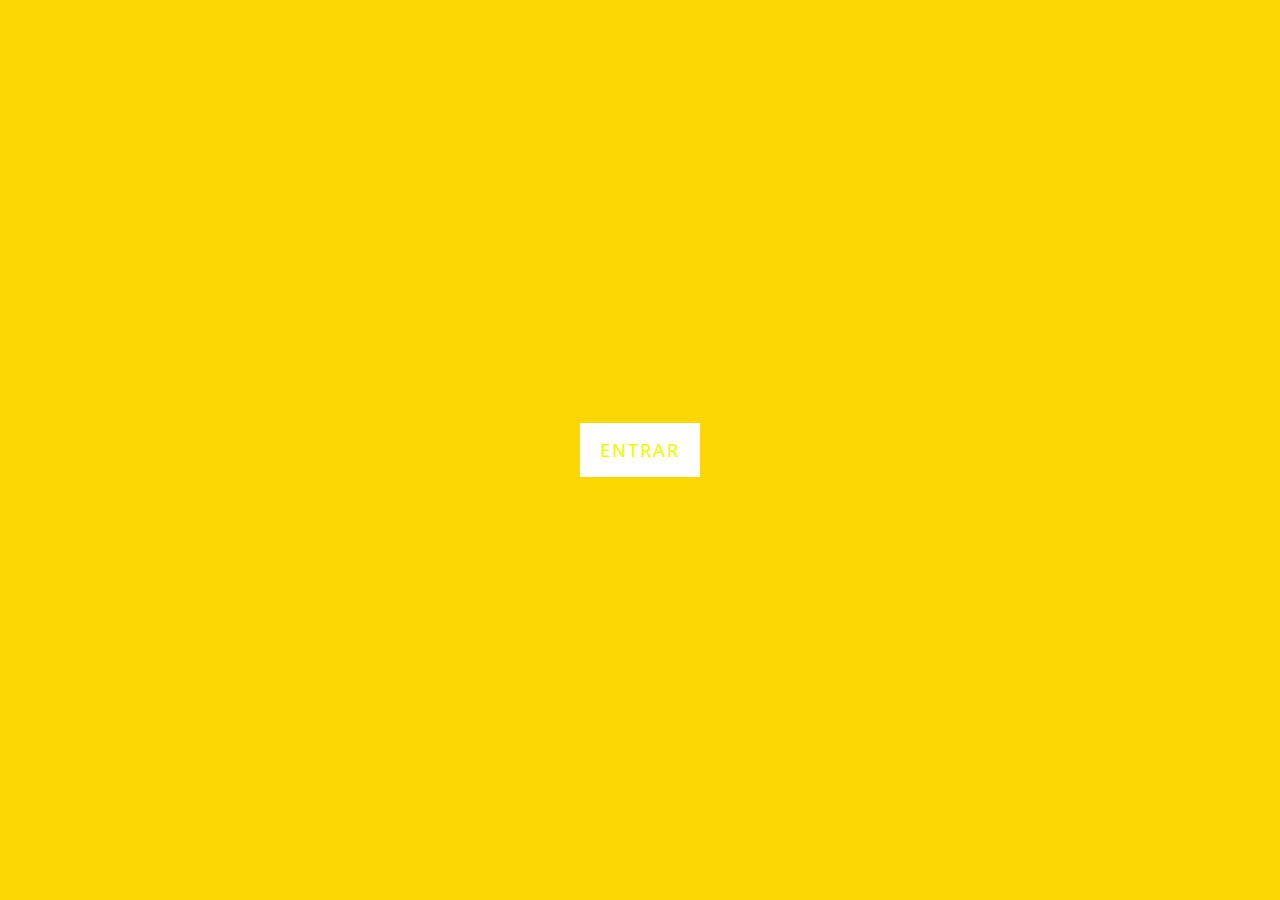
<file: index.html>
<!DOCTYPE html>
<html>
<head>
<meta name="viewport" content="width=device-width-initial-scale=1">
<title>ClicanoEntrar</title>
<link rel="stylesheet" href="style.css">
</head>
        <link href="https://leonardofontenelle.github.io/clicanoentrar3/style.css" rel="stylesheet"/>
        <a href="amarelo.html" a class="btn">Entrar</a>
</html>
</file>
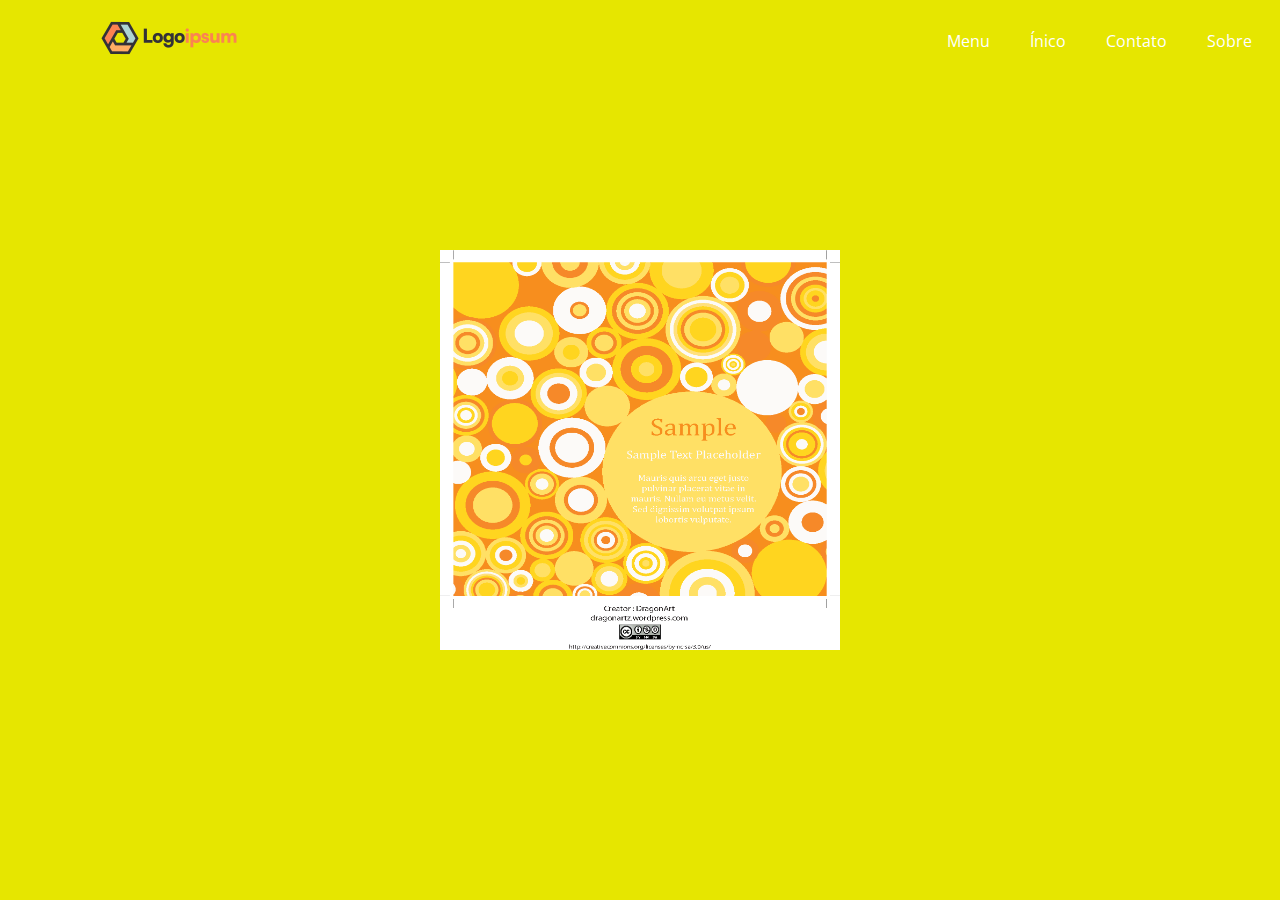
<file: amarelo.html>
<!doctype html>
<html>
<head>
    <title>Artes</title>
    <link rel="stylesheet" type="text/css" href="amarelo.css">
</head>
	<link href="https://leonardofontenelle.github.io/clicanoentrar3/amarelo.css" rel="stylesheet"/>
<body>
	<section>
		<header>
            <a><img src="logo.png" class="logo"></a>
            <ul>
                <li><a>Menu</a></li>
                <li><a>Ínico</a></li>
                <li><a>Contato</a></li>
                <li><a>Sobre</a></li>
            </ul>
		</header>
		<div class="container">
			<div class="box" style="--i:1;">
				<div class="imgBx">
				<img class="center" src="amarelo.png" height="400" width="400">
 				</div>
			</div>
	</section>
</body>
</html>
</file>
<file: style.css>
@import url('https://fonts.googleapis.com/css2?family=Open+Sans:wght@600&display=swap');
*
{
    margin: 0;
    padding: 0;
    box-sizing: border-box;
    font-family: 'Open Sans', sans-serif;
}
body
{
    display: flex;
    justify-content: center;
    align-items: center;
    min-height: 100vh;
    background: #fdd701;
}
.btn
{
    position: relative;
    padding: 15px 20px;
    background: #fff;
    font-size: 18px;
    display: inline-block;
    text-decoration: none;
    color: rgb(235, 252, 8);
    cursor: pointer;
    font-weight: 500;
    letter-spacing: 2px;
    text-transform: uppercase;
    transition: 0.5s;
}
.btn:hover
{
    letter-spacing: 4px;
}
</file>
<file: amarelo.css>
@import url('https://fonts.googleapis.com/css2?family=Open+Sans:ital,wght@1,600&display=swap');
*
{
	margin: 0;
	padding: 0;
    font-family: 'Open Sans', sans-serif;
}
body
{
	height: 100vh;
    background: #e6e600;
}
.center{
    position: absolute;
    top: 0;
    right: 0;
    bottom: 0;
    left: 0;
    width: 400px;
    margin: auto;
}
header
{
    position: absolute;
    top: 0;
    left: 0;
    width: 90%;
    padding: 20px 100px;
    display: flex;
    justify-content: space-between;
    align-items: center;
}
header ul 
{   
    position: relative;
    display: flex;
}
header ul li
{
    list-style: none;
}
header ul li a
{
    display: inline-block;
    color: #fff;
    font-weight: 400;
    margin-left: 40px;
}
</file>
